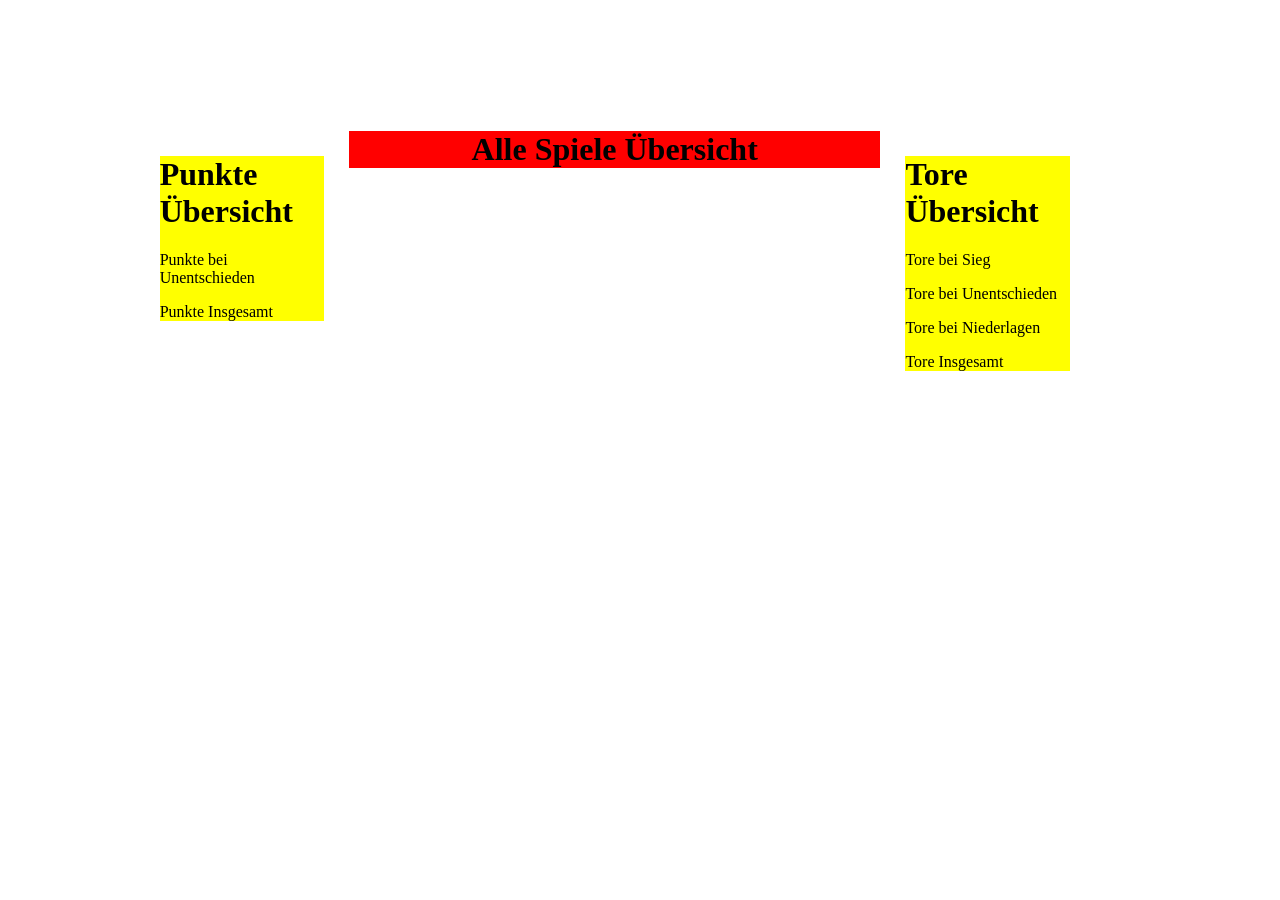
<file: index.html>
<!DOCTYPE html>
<html lang="en">

<head>
    <meta charset="UTF-8">
    <meta name="viewport" content="width=device-width, initial-scale=1.0">
    <meta http-equiv="X-UA-Compatible" content="ie=edge">
    <link rel="stylesheet" href="css/main.css">
    <title>VfB Website</title>
</head>

<body>
    <!-- <div style="background-color:#ff704d"> -->

    <div class="row" class="logo">
        <div 
         class="column-Punkte" >
                <div style="background-color:yellow">
                <h1 class="ueberschrift">Punkte Übersicht</h1>
                <div>
                    <div id="PunkteBeiSiegen"></div>
                    <p>Punkte bei Unentschieden</p>
                    <div id="PunkteBiUnentschieden"></div>
                    <p>Punkte Insgesamt</p>
                    <div id="PunkteInsgesamt"></div>
                </div>
            </div>
        </div>

       
        <!-- <div 
         class="column-Tore">
                <div style="background-color:yellow">
                <h1>Tore Übersicht</h1>
                <div>
                    <p>Tore bei Sieg</p>
                    <div id="ToreBeiSieg"></div>
                    <p>Tore bei Unentschieden</p>
                    <div id="ToreBeiUnentschieden"></div>
                    <p>Tore bei Niederlagen</p>
                    <div id="ToreBeiNiederlagen"></div>
                    <p>Tore Insgesamt</p>
                    <div id="ToreInsgesamt"></div>
                </div>
            </div>
            </div> -->



     


    <div align="center" class="center-column">
    <!-- <table> -->


        <div>
            <div  style="background-color:red">
            <h1 id="ueberschrift1"> Alle Spiele Übersicht </h1>
            </div>
        </div>
        
        <div>
           <div style="background-color:yellow">
        <table id="tabelle">
        </table>
        </div>
    </div>
</div>
        
        <div class="column-Tore">
            <div style="background-color:yellow ">
            <h1>Tore Übersicht</h1>
            <div>
                <p>Tore bei Sieg</p>
                <div id="ToreBeiSieg"></div>
                <p>Tore bei Unentschieden</p>
                <div id="ToreBeiUnentschieden"></div>
                <p>Tore bei Niederlagen</p>
                <div id="ToreBeiNiederlagen"></div>
                <p>Tore Insgesamt</p>
                <div id="ToreInsgesamt"></div>
            </div>
            </div>
        </div>




    </div>
</div>


    <script src="./js/main.js">
    </script>
</body>

</html>
</file>
<file: css/main.css>
.row:after{
    content: "";
    display: table;
    clear: both;
    padding: 6%;
}

.column-Punkte{
    float: LEFT;
    width: 13%;
    padding-left: 12%; 
    padding-top: 10%;
    padding-right: 2%;
}
.column-Tore{
    float: left;
    width: 13%;
    padding-top: 10%;
    padding-right: 10%;
    padding-left: 2%;
}

.center-column{
    float: left;
    width: 42%;
    padding-top: 8%;

}
body { 
    /* background-color: gray; */
    background-image: url("https://www.nebelung.de/wp-content/uploads/2018/05/Rasen-fit-machen-zur-Fu%C3%9Fball-Weltmeisterschaft.jpg");
    background-position: center;
    background-repeat: no-repeat;
    background-size: cover;
  }

/* .demo1 {
    background-color: gray;
} */

/* .demo1 { background-image: url("cMsfqSghOkd8BM")} */

/* .demo1 { background-image: url("https://www.google.com/search?client=firefox-b-d&biw=1920&bih=966&tbm=isch&sa=1&ei=ZgA0XuCnGtPoxgOB17jYDw&q=rasen+fußball&oq=rasen+fußball&gs_l=img.3..0l4j0i8i30l3j0i24l3.2808.3583..3831...0.0..0.136.439.5j1......0....1..gws-wiz-img.OSQdassdS4s&ved=0ahUKEwjg8uvYz63nAhVTtHEKHYErDvsQ4dUDCAY&uact=5#imgrc=30pTokuOZiSgQM");}
</file>
